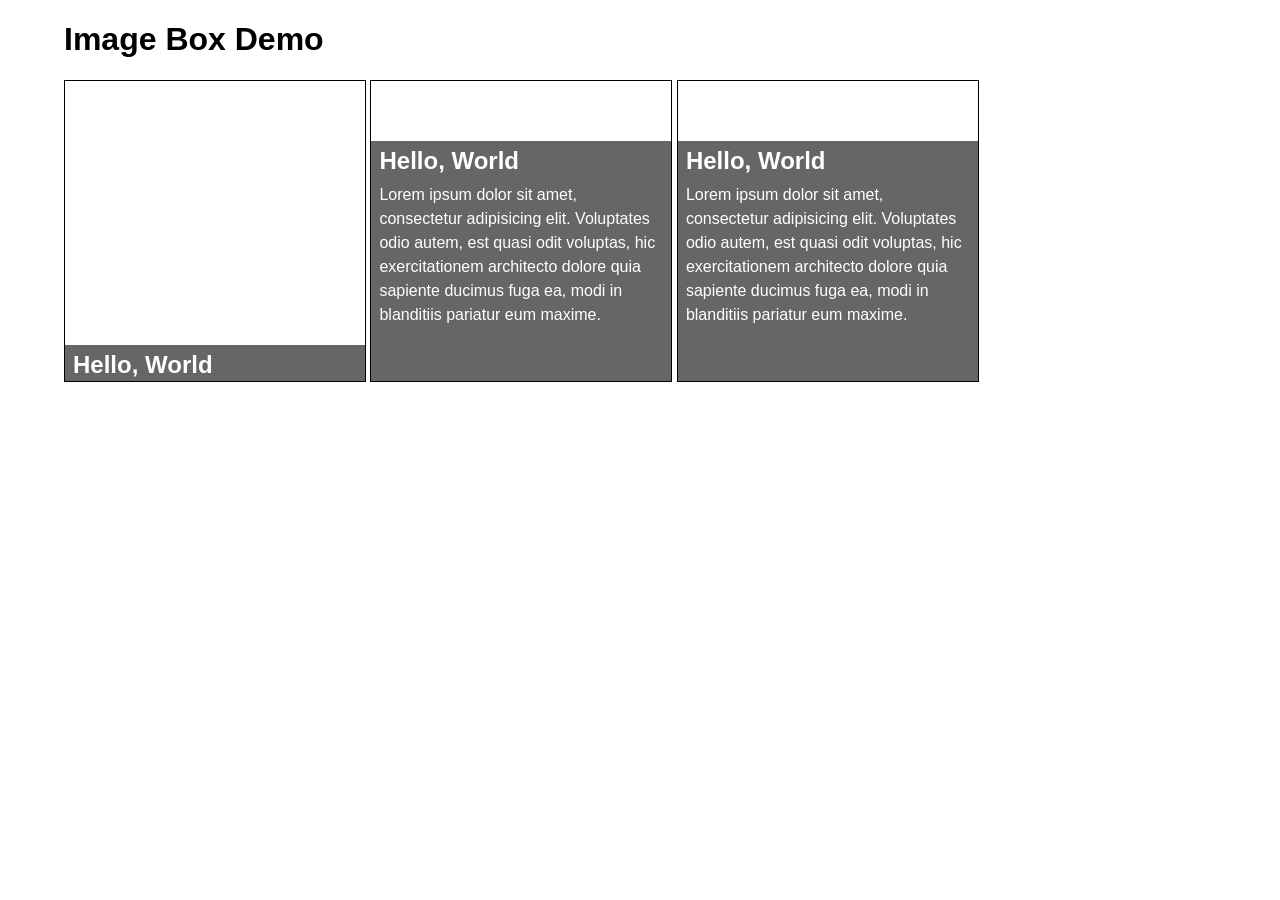
<file: index.html>
<!DOCTYPE html>
<html lang="en">
<head>
  <meta charset="UTF-8">
  <title>Test</title>
  <link rel="stylesheet" href="css/normalize.css">
  <link rel="stylesheet" href="css/img-slider.css">
</head>
<style>
  body {
    width: 90%;
    margin: 0 auto;
  }
</style>
<body>
  <h1>Image Box Demo</h1>
  <div class="wrapper">
    <div class="slider">
      <div class="caption collapse">
        <h3 class="title">Hello, World</h3>
        <p class="desc">
          Lorem ipsum dolor sit amet, consectetur adipisicing elit. Voluptates odio autem, est quasi odit voluptas, hic exercitationem architecto dolore quia sapiente ducimus fuga ea, modi in blanditiis pariatur eum maxime.
        </p>
      </div>
    </div>
    <div class="slider">
      <div class="caption">
        <h3 class="title">Hello, World</h3>
        <p class="desc">
          Lorem ipsum dolor sit amet, consectetur adipisicing elit. Voluptates odio autem, est quasi odit voluptas, hic exercitationem architecto dolore quia sapiente ducimus fuga ea, modi in blanditiis pariatur eum maxime.
        </p>
      </div>
    </div>
    <div class="slider">
      <div class="caption">
        <h3 class="title">Hello, World</h3>
        <p class="desc">
          Lorem ipsum dolor sit amet, consectetur adipisicing elit. Voluptates odio autem, est quasi odit voluptas, hic exercitationem architecto dolore quia sapiente ducimus fuga ea, modi in blanditiis pariatur eum maxime.
        </p>
      </div>
    </div>
  </div>
  <script src="js/jquery-2.1.4.js"></script>
  <script src="js/img-slider.js"></script>
  <script type="text/javascript">
    imageSlider.init({
      slider: '.slider',
      caption: '.caption',
      title: '.title',
      desc: '.desc',
      collapse: '.collapse'
    });
  </script>
</body>
</html>
</file>
<file: css/img-slider.css>
.ics-slider * {
  -webkit-box-sizing: border-box;
  -moz-box-sizing: border-box;
  -ms-box-sizing: border-box;
  -o-box-sizing: border-box;
}

.ics-slider {
  position: relative;
  display: inline-block;
  width: 300px;
  height: 300px;
  border: 1px solid black;

  background-image: url(http://placehold.it/300);
  -webkit-background-size: contain;
  -moz-background-size: contain;
  -ms-background-size: contain;
  -o-background-size: contain;
  background-size: contain;
}

.ics-caption {
  position: absolute;
  bottom: 0px;

  margin: 0;
  padding: 0.4em;
  width: 100%;
  height: 80%;

  background-color: rgba(0, 0, 0, 0.6);
  color: white;

  font-size: 125%;
  line-height: 1.2em;

  -webkit-transition: all 0.3s ease-in-out;
  -moz-transition: all 0.3s ease-in-out;
  -ms-transition: all 0.3s ease-in-out;
  -o-transition: all 0.3s ease-in-out;
  transition: all 0.3s ease-in-out;
}

.ics-desc {
  display: block;
  height: inherit;
  overflow: scroll;

  font-size: 16px;
  margin: 10px 0;
  padding: 0;
}

.ics-title {
  font-size: 1.2em;
  margin: 0;
  padding: 0;
}

.ics-collapse {
  height: 1.8em;
  overflow: hidden;
}
</file>
